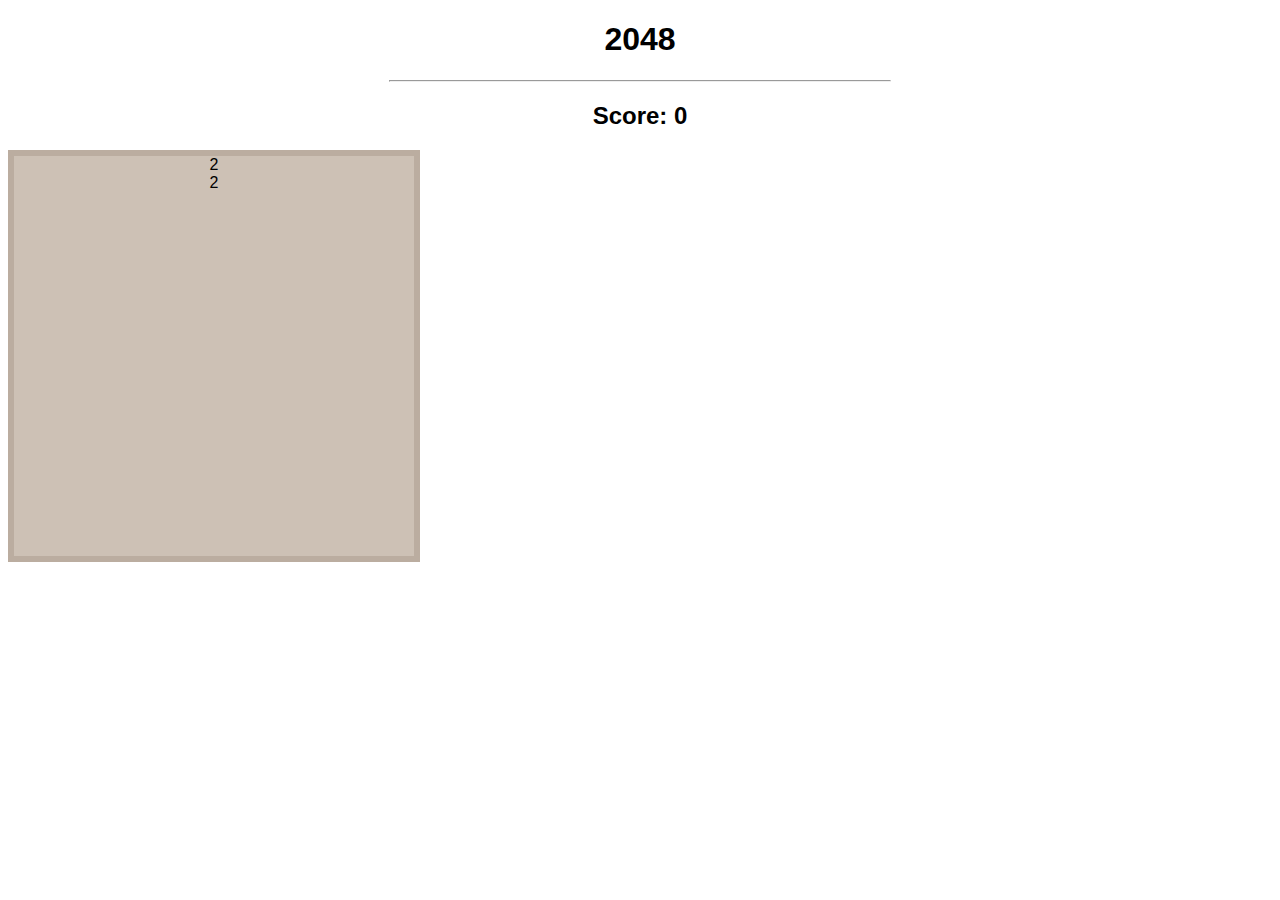
<file: index.html>
<!DOCTYPE html>
<html>
    <head>
        <meta charset="UTF-8">
        <meta name="viewport" content="width=device-width, initial-scale=1.0">
        <title>2048</title>
        <link rel="stylesheet" href="2048.css">
        <script src="2048.js"></script>
    </head>

    <body>
        <h1>2048</h1>
        <hr>
        <h2>Score: <span id="score">0</span></h2>
        <div id="board">
        </div>
    </body>
</html>
</file>
<file: 2048.css>
body {
    font-family: Arial, Helvetica, sans-serif;
    text-align: center;
}
hr{
    width: 500px;
}
#board{
    width: 400px;
    height: 400px;
    background-color: #cdc1b5;
    border: 6px solid #bbada0;
}
</file>
